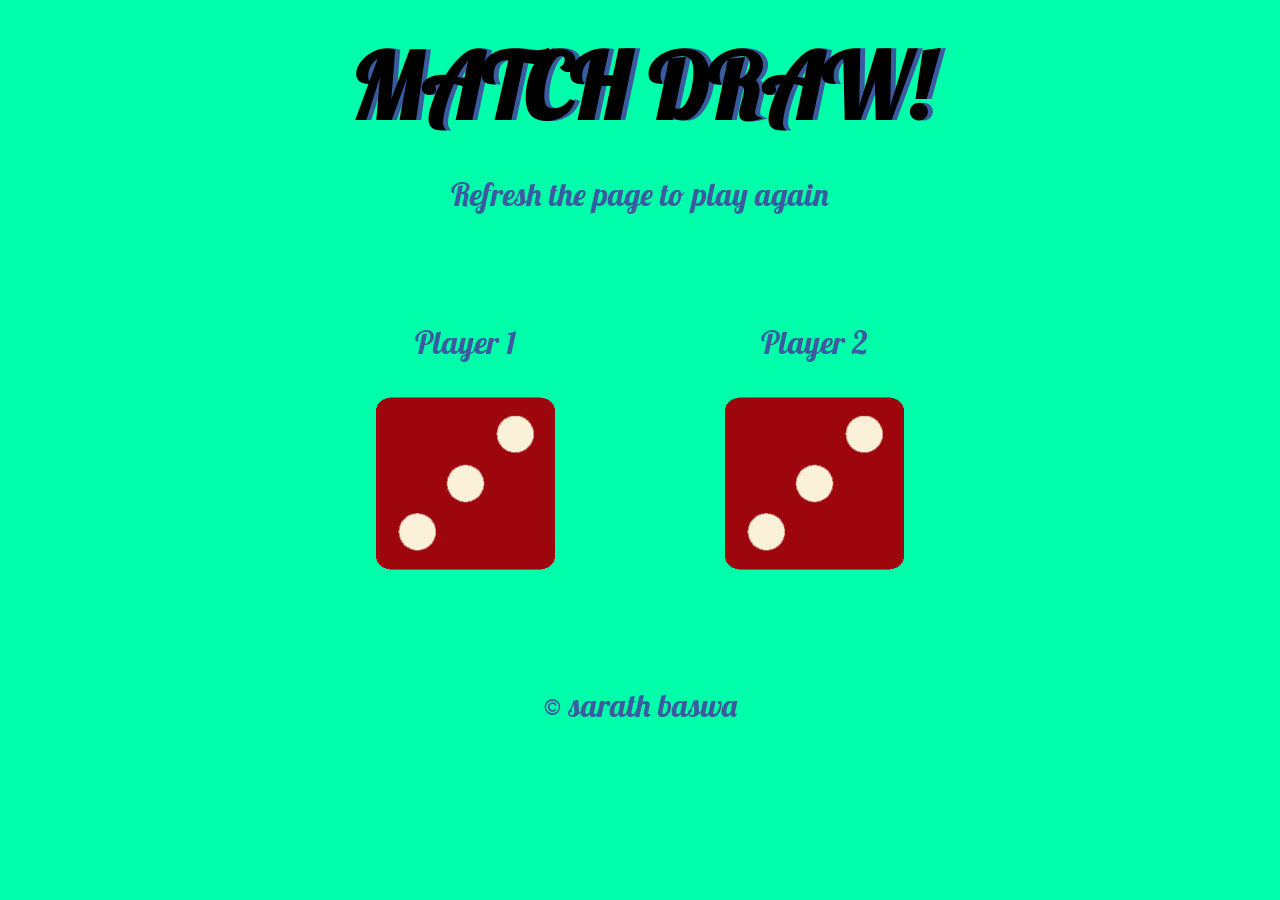
<file: index.html>
<!DOCTYPE html>
<html lang="en" dir="ltr">
  <head>
    <meta charset="utf-8">
  <meta name="viewport" content="width=device-width, initial-scale=0.7">

    <title>Diceroller</title>
    <link rel="stylesheet" href="styles.css">
    <link href="https://fonts.googleapis.com/css?family=Indie+Flower|Lobster" rel="stylesheet">

  </head>
  <body>

    <div class="container">
      <h1 class="heading">Refresh Me</h1>
      <p class="subheading">to play the game</p>

      <div class="dice">
        <p>Player 1</p>
        <img class="img1" src="images/dice6.png">
      </div>

      <div class="dice">
        <p>Player 2</p>
        <img class="img2" src="images/dice6.png">
      </div>

    </div>

<script src="index.js"></script>
  </body>

  <footer>
  <p>&copy sarath baswa</p>
  </footer>
</html>
</file>
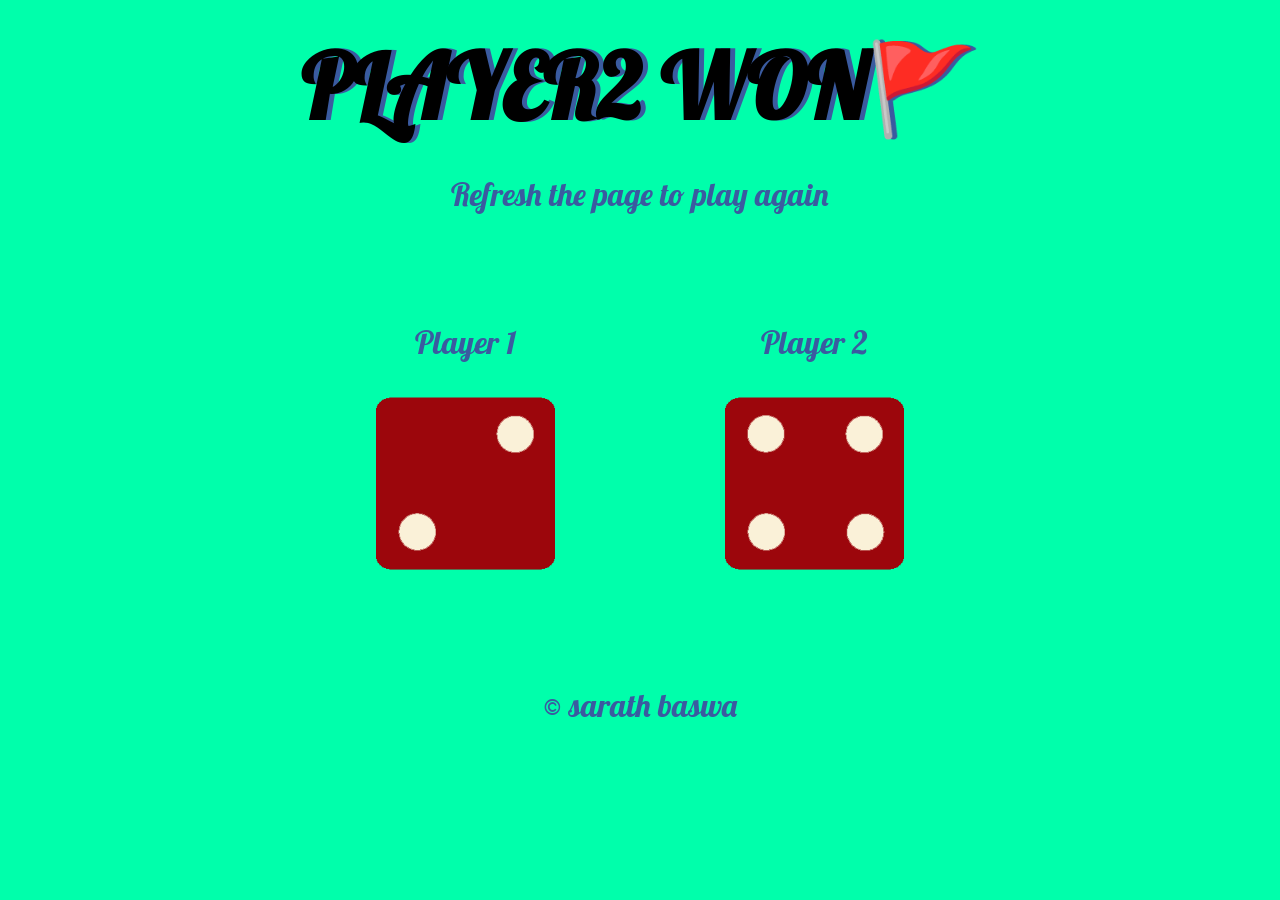
<file: dicee.html>
<!DOCTYPE html>
<html lang="en" dir="ltr">
  <head>
    <meta charset="utf-8">
  <meta name="viewport" content="width=device-width, initial-scale=0.7">

    <title>Dicee</title>
    <link rel="stylesheet" href="styles.css">
    <link href="https://fonts.googleapis.com/css?family=Indie+Flower|Lobster" rel="stylesheet">

  </head>
  <body>

    <div class="container">
      <h1 class="heading">Refresh Me</h1>
      <p class="subheading">to play the game</p>

      <div class="dice">
        <p>Player 1</p>
        <img class="img1" src="images/dice6.png">
      </div>

      <div class="dice">
        <p>Player 2</p>
        <img class="img2" src="images/dice6.png">
      </div>

    </div>

<script src="index.js"></script>
  </body>

  <footer>
  <p>&copy sarath baswa</p>
  </footer>
</html>
</file>
<file: styles.css>
body {
  background-color: #00FFAB;
  /* background-image:url("images/background.jpg"); */
}
.container {
  width: 70%;
  margin: auto;
  text-align: center;
}

.dice {
  text-align: center;
  display: inline-block;
  padding:5%;
}



h1 {
  margin: 30px;
  font-family: 'Lobster', cursive;
  text-shadow: 5px 0 #3A5BA0;
  font-size: 7vw;
  color: black;
}

p {
  font-size: 2rem;
  color: #3A5BA0;
  font-family: 'Lobster', cursive;
}

img {
  width: 70%;
}

footer {
  margin-top: 5%;
  color: #3A5BA0;
  text-align: center;
  font-family: 'Lobster', cursive;

}
@media (max-width:450px){
h1{
  text-shadow: 0px 0px black;
  font-size: 30px;
}
img{
  margin: 0;
  width:50%;
}
.dice{
  padding:0;
}
.container{
  margin:5px auto;
}

}
</file>
